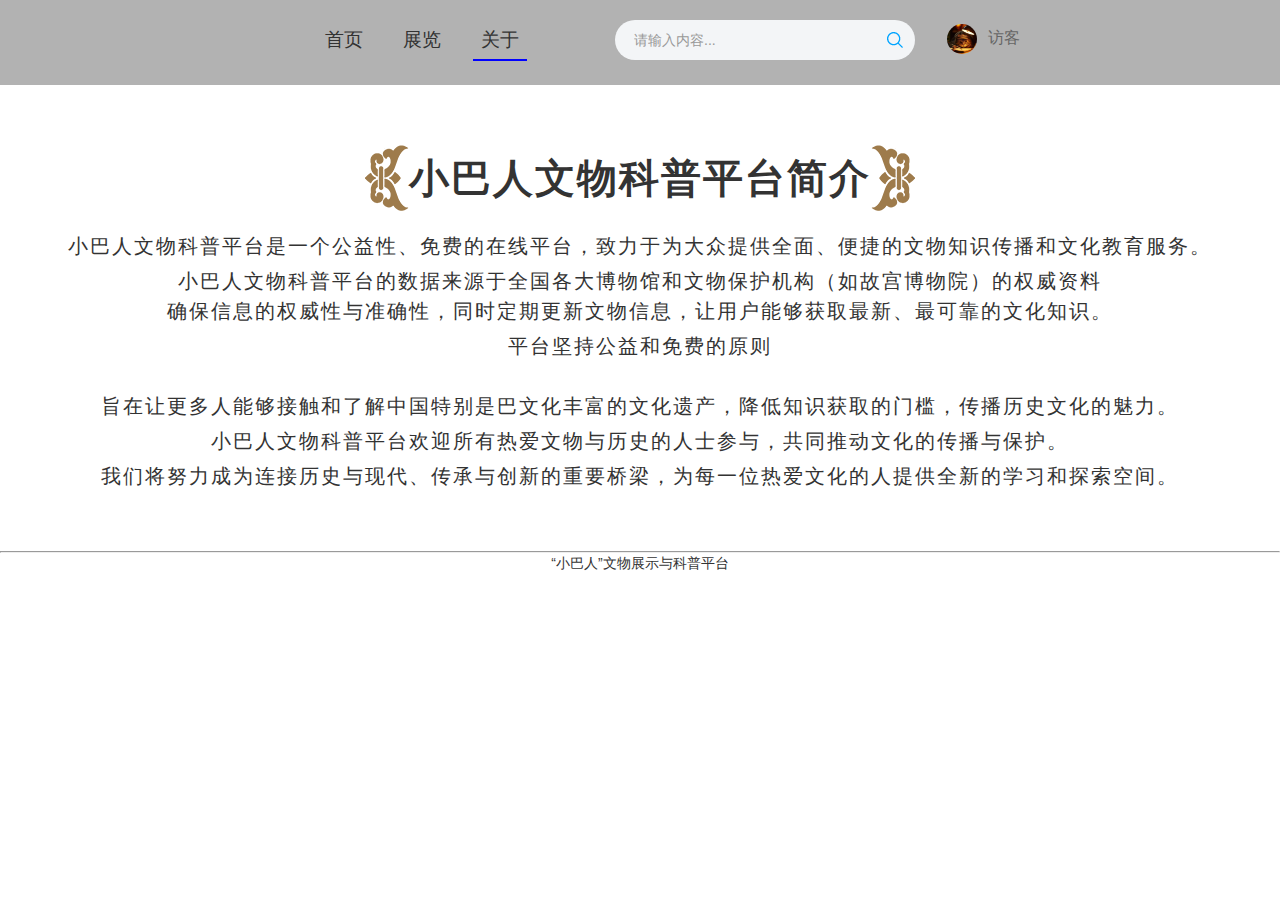
<file: pages/about.html>
<!DOCTYPE html>
<html lang="ch">

<head>
    <meta charset="UTF-8">
    <meta name="viewport" content="width=device-width, initial-scale=1.0">
    <title>关于</title>
    <!-- 一定要先link清除默认样式，再link首页样式 -->
    <link rel="stylesheet" href="../css/base.css">
    <link rel="stylesheet" href="../css/index.css">
    <link rel="stylesheet" href="../css/slide.css">
    <link rel="stylesheet" href="../css/about.css">

    <!--设置图标-->
    <link rel="icon" href="../uploads/favicon.ico" type="image/x-icon">
</head>

<body>
    <div class="header">
        <div class="wrapper">
            <!-- logo栏 -->
            <div class="logo">
                <h1>
                    <a href="#">
                        logo
                    </a>
                </h1>
            </div>
            <!-- 导航栏 -->
            <div class="nav">
                <ul>
                    <li><a href="../index.html">首页</a></li>
                    <li><a href="exhibition.html">展览</a></li>
                    <li><a href="about.html" class="selected">关于</a></li>
                </ul>
            </div>




            <!-- 搜索栏 -->
            <div class="search">
                <input type="text" placeholder="请输入内容...">
                <a href="./building.html"></a>

            </div>


            <!-- 用户 -->
            <div class="user">
                <a href="./building.html">
                    <img src="../uploads/user.png">
                    <span>访客</span>
                </a>

            </div>
        </div>
    </div>

    <div class="summary">
        <div summary_container>
            <h1><img src="../images/关于/letf_icon.png" alt="">小巴人文物科普平台简介<img src="../images/关于/right_icon.png" alt="">
            </h1>
        </div>
        <p>小巴人文物科普平台是一个公益性、免费的在线平台，致力于为大众提供全面、便捷的文物知识传播和文化教育服务。</p>
        <p>小巴人文物科普平台的数据来源于全国各大博物馆和文物保护机构（如故宫博物院）的权威资料<br>
            确保信息的权威性与准确性，同时定期更新文物信息，让用户能够获取最新、最可靠的文化知识。</p>
        <p>平台坚持公益和免费的原则<br>
            <br>
            旨在让更多人能够接触和了解中国特别是巴文化丰富的文化遗产，降低知识获取的门槛，传播历史文化的魅力。</p>
            <p>小巴人文物科普平台欢迎所有热爱文物与历史的人士参与，共同推动文化的传播与保护。</p>
            <p>我们将努力成为连接历史与现代、传承与创新的重要桥梁，为每一位热爱文化的人提供全新的学习和探索空间。</p>
    </div>

    <!-- 底部 -->
    <div class="footer">
        <hr>
        <div class="wrapper">
            <div class="left">
                “小巴人”文物展示与科普平台

            </div>


        </div>

    </div>
</body>
</file>
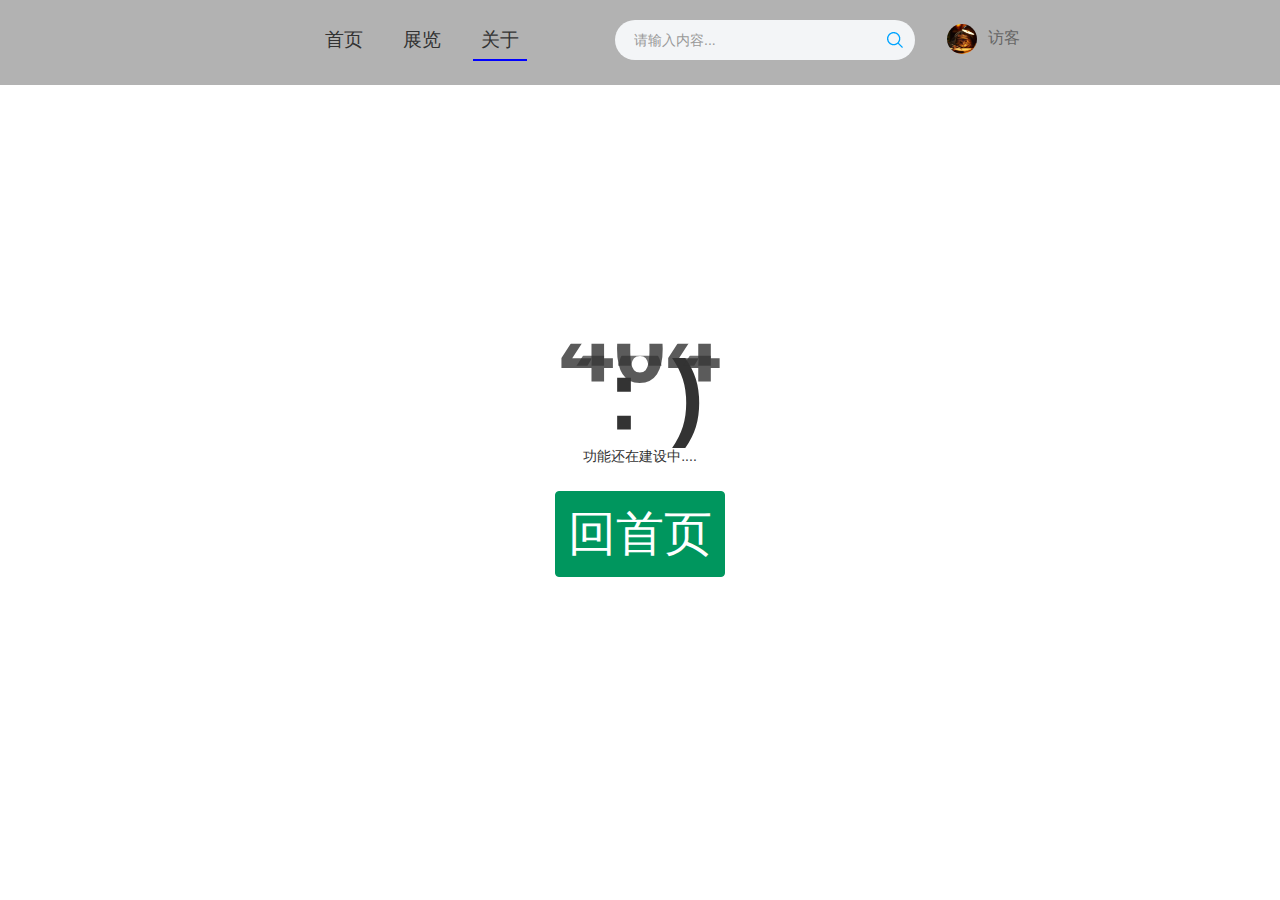
<file: pages/building.html>
<!DOCTYPE html>
<html lang="ch">

<head>
    <meta charset="UTF-8">
    <meta name="viewport" content="width=device-width, initial-scale=1.0">
    <title>关于</title>
    <!-- 一定要先link清除默认样式，再link首页样式 -->
    <link rel="stylesheet" href="../css/base.css">
    <link rel="stylesheet" href="../css/index.css">
    <link rel="stylesheet" href="../css/slide.css">
    <link rel="stylesheet" href="../css/about.css">


    <!--设置图标-->
    <link rel="icon" href="../uploads/favicon.ico" type="image/x-icon">
    <!--引入抖动样式-->
    <link rel="stylesheet" href="../css/building.css">
</head>

<body>
    <div class="header">
        <div class="wrapper">
            <!-- logo栏 -->
            <div class="logo">
                <h1>
                    <a href="#">
                        logo
                    </a>
                </h1>
            </div>
            <!-- 导航栏 -->
            <div class="nav">
                <ul>
                    <li><a href="../index.html">首页</a></li>
                    <li><a href="exhibition.html">展览</a></li>
                    <li><a href="about.html" class="selected">关于</a></li>
                </ul>
            </div>




            <!-- 搜索栏 -->
            <div class="search">
                <input type="text" placeholder="请输入内容...">
                <a
                    href="./building.html"></a>

            </div>


            <!-- 用户 -->
            <div class="user">
                <a
                    href="./building.html">
                    <img src="../uploads/user.png">
                    <span>访客</span>
                </a>

            </div>
        </div>
    </div>

    <div id="root">
        <div class="box-404-wrap">
          <div class="box">
            <div class="d-flex flex-column align-items-center">
              <div class="text-wrap">
                <h1 data-t="404" class="h1">：)</h1>
              </div>
              <div class="text-center mt-2">功能还在建设中....</div>
              <div class="mt-4"><a href="../index.html" role="button" tabindex="0" class="btn btn-primary">回首页</a></div>
            </div>
          </div>
        </div>
      </div>
        </div>
   
</body>
</file>
<file: css/base.css>
/* 基础公共样式：清除默认样式 + 设置通用样式 */
* {
  margin: 0;
  padding: 0;
  box-sizing: border-box;
}

li {
  list-style: none;
}

body {
  font: 14px/1.5 "Microsoft Yahei", "Hiragino Sans GB", "Heiti SC", "WenQuanYi Micro Hei", sans-serif;
  color: #333;
}

a {
  color: #333;
  text-decoration: none;
}
</file>
<file: css/index.css>
/* 首页样式 */
/* 版心 */

/* 头部区域 */


.header .wrapper
{
    padding: 20px;
    /* background-color: #fff; */

    display: flex;

    background-color: rgba(0, 0, 0, 0.3);
}




/* logo */
.logo a
{
    display: block;
    width: 195px;
    height: 40px;
    margin-bottom: 5px;
    background-image: url(https://s3.bmp.ovh/imgs/2024/11/26/be01a36e8eb87ac8.png);
    background-size: cover;
    font-size: 0;
    
}


/* 导航 */
.nav
{
    margin-left: 102px;
}

.nav ul
{
    display: flex;
}

.nav li
{
    margin-right: 24px;
    /* margin-left: 32px; */

}

.nav li a
{
    display: block;
    padding: 6px 8px;
    font-size: 19px;
    color: #333;
    line-height: 27px;

}

/* 并集选择器 ，选中的时候底部出现蓝条*/
.nav .selected,
.nav a:hover
{
    border-bottom: 2px solid blue;
}

/* 搜索 */
.search
{
    display: flex;
    margin-left: 64px;
    padding-left: 19px;
    padding-right: 12px;

    width: 300px;
    height: 40px;
    background-color: #f3f5f7;
    border-radius: 20px;
    align-items: center;
}

.search input
{

    background-color: transparent;
    border: 0px;
    outline: none;
    font-size: 14px;
    flex: 1
}

.search input::placeholder
{
    font-size: 14px;
    color: #999;
}

.search a
{
    width: 16px;
    height: 16px;
    background-image: url(../images/search.png);
}

/* 用户 */
.user
{
    margin-left: 32px;
    margin-top: 4px;
}

.user img
{
    margin-right: 7px;
    /* 行内块居中 */
    vertical-align: middle;
    width: 30px;
    height: 30px;
    border-radius: 100%;
}

.user span
{
    font-size: 16px;
    color: #666;
}

/* banner区域 */
.banner
{
    height: 420px;
    background-color: #0092cb;
}

.banner .wrapper
{
    height: 420px;
    display: flex;
    justify-content: space-between;
    /*调整背景图像大小*/
    background-image: url(https://s3.bmp.ovh/imgs/2024/11/26/e6a27b7c796c961e.png);
    background-size: cover;
    /* 使背景图像覆盖整个 div */
    background-position: center;
    /* 居中显示背景图像 */
    background-repeat: no-repeat;
    /* 防止背景图像重复 */

}




.banner .left
{
    padding: 3px 20px;
    margin: 0 0 40px 0px;
    width: 200px;
    height: 420px;
    background-color: rgba(0, 0, 0, 0.42);

}

.banner .left a
{
    display: block;
    height: 46px;
    background-image: url(../images/right.png);
    background-repeat: no-repeat;
    background-position: right;
    line-height: 46px;
    font-size: 16px;
    color: #fff;
}

.banner .left a:hover
{
    background-image: url(../images/right-hover.png);
    color: #00a4af;
}


/* 建筑 */
.architecture
{
    margin: 18px;
}

/* 标题是公共类，谁想调用都可以 */
.hd
{
    height: 60px;
    line-height: 60px;
    display: flex;
    justify-content: space-between;
}

.hd h3
{
    font-size: 21px;
    font-weight: 400;

}

.hd .more
{
    padding-right: 20px;
    font-size: 14px;
    color: #999;
    background: url(../images/more.png);
    background-repeat: no-repeat;
    background-position: right;
}

/* 建筑 内容*/
.bd ul
{
    display: flex;
    flex-wrap: wrap;
    justify-content: space-between;

}

.bd ul li
{
    margin-bottom: 20px;
    width: 350px;
    height: 300px;
    /* background-color: pink */
}

.bd ul li .pic
{
    height: 250px;
}

.bd ul li .pic img
{
    width: 300px;
    height: 240px;

}

.bd ul li .text
{
    padding: 5px;
    height: 115px;
    background-color: #fff;

}

.bd ul .text h4
{
    margin-top: 8px;
    margin-bottom: 3px;
    height: 40px;
    font-size: 14px;
    line-height: 20px;
    font-weight: 400;
}

.bd li .text p
{
    font-size: 14px;
    line-height: 20px;
    color: #999
}

.bd ul .text p span
{
    color: #fa6400
}

.bd ul .text p i
{
    font-style: normal;
}

/* 建筑 */
.hd ul
{
    display: flex;
}

.hd ul li
{
    margin-right: 60px;
    font-size: 16px;
}

.hd ul li .active
{
    color: #00a4ff;
}



.bd .right img
{
    width: 930px;
    height: 290px;
    padding-bottom: 20px;
}

.bd
{
    display: flex;
    justify-content: space-between;
}

.bd .left
{
    width: 228px;

}

.bd .right
{
    width: 957px;
}

.bd .right img
{
    margin-bottom: 10px;
}

.bd .list ul
{
    width: 1350px;
}


/* 底部版权栏 */
.footer
{
    margin-top: 20px;
    height: 273px;
    justify-content: space-between;
    background-color: #fff;
}

.footer .wrapper .left{
    display: flex;
    justify-content: center;
}


.footer .wrapper .left p
{
    margin-bottom: 14px;
    font-size: 12px;
    line-height: 17px;
    color: #666;
   
}
</file>
<file: css/slide.css>
/* 轮播图 */
.carousel {
    position: relative;
    max-width: 700px;
    margin: auto;
    overflow: hidden;
    margin: 20px 80px;
}

.slides {
    display: flex;
    transition: transform 0.5s ease-in-out;
}

.slide {
    min-width: 100%;
    box-sizing: border-box;
}

.slide img {
    width: 100%;
    height: 360px;
    vertical-align: middle;
  
}

button {
    position: absolute;
    top: 50%;
    transform: translateY(-50%);
    background-color: rgba(0, 0, 0, 0.5);
    color: white;
    border: none;
    padding: 10px 20px; /* Increase padding for larger buttons */
    font-size: 30px; /* Increase font size for larger text */
    cursor: pointer;
    z-index: 10;
}

.prev {
    left: 10px;
}

.next {
    right: 10px;
}


  
  #box {
    border-radius: 15px;
    border: 10px solid rgba(0, 0, 0, 0.2);
    box-shadow: 0 4px 8px rgba(0, 0, 0, 0.2);
    /* width: 300px; */
    height: auto;
  }
</file>
<file: css/about.css>
*{
	margin: 0;
	padding: 0;
}
.summary{
	width: 100%;
	text-align: center;
	margin: 60px 0;
}
.summary h1{
	
	font-size: 40px;
	line-height: 35px;
	letter-spacing: 2px;
	margin: 20px 0;
	vertical-align: middle;
	display: flex;
    align-items: center; /* 垂直居中 */
	justify-content: center; /* 水平居中（可选） */	
}

.summary p{
	font-size: 20px;
	letter-spacing: 2px;
	margin: 5px 0 5px 0;
}
.about_container{
	height: 500px;
	margin-left: 10px;
	display: flex;
	justify-content: space-around;  
	}

.about_left{
	width: 360px;
	height: 450px;
    color: #000;
    font-size: 30px;

	background-image: url(../images/关于/云纹6.jpg);
}
.about_right{
    display: flex;
	width: 960px;
	height: 450px;
	background-image: url(../images/关于/云纹5.jpg);
}

.wang_pic{
	margin: 30px;
}
#position{
    font-size: 30px;
}

.intr{
    font-size: 20px;
}
.about_container p{
	letter-spacing: 2px;
	margin: 20px 0 5px 0;
	margin-left: 20px;
    color: #000;
}
</file>
<file: css/building.css>
.box-404-wrap
{
    position: fixed;
    left: 0;
    right: 0;
    top: 0;
    bottom: 0;
    display: flex;
    justify-content: center;
    align-items: center
}

.box-404-wrap .box
{
    margin: 0 auto;
    padding: 4rem 1.25rem;
    background-color: #fff;
    width: 546px;
    border-radius: .25rem
}

.box-404-wrap .box .text-wrap
{
    position: relative;
    width: 100%;
    height: 7.1875rem;
    text-align: center;
    z-index: 3
}

.box-404-wrap .box .text-wrap .h1,
.box-404-wrap .box .text-wrap h1
{
    position: absolute;
    text-align: center;
    width: 100%;
    font-size: 6rem;
    font-weight: 700;
    margin: 0;
    animation: shake .6s ease-in-out infinite alternate;
    user-select: none
}

.box-404-wrap .box .text-wrap .h1:before,
.box-404-wrap .box .text-wrap h1:before
{
    content: attr(data-t);
    position: absolute;
    left: 50%;
    transform: translate(-50%, .34em);
    height: .1em;
    line-height: .5em;
    width: 100%;
    animation: scan .5s ease-in-out 358ms infinite alternate, glitch-anim .3s ease-in-out infinite alternate;
    overflow: hidden;
    opacity: .7
}

.box-404-wrap .box .text-wrap .h1:after,
.box-404-wrap .box .text-wrap h1:after
{
    content: attr(data-t);
    position: absolute;
    top: -12px;
    left: 50%;
    transform: translate(-50%, .34em);
    height: .5em;
    line-height: .1em;
    width: 100%;
    animation: scan 665ms ease-in-out 377ms infinite alternate, glitch-anim .3s ease-in-out infinite alternate;
    overflow: hidden;
    opacity: .8
}

@media only screen and (max-width:480px)
{
    .box-404-wrap .box .box
    {
        width: 100%
    }
}

.box-404-wrap .box .clearfix:after,
.box-404-wrap .box .clearfix:before
{
    content: " ";
    display: table
}

.box-404-wrap .box .clearfix:after
{
    clear: both
}

.d-flex
{
    display: flex !important
}
.flex-column
{
    flex-direction: column !important
}

.flex-row-reverse
{
    flex-direction: row-reverse !important
}

.flex-column-reverse
{
    flex-direction: column-reverse !important
}
.align-items-center
{
    align-items: center !important
}
.text-center
{
    text-align: center !important
}

.mt-2
{
    margin-top: .5rem !important
}

.mt-4
{
    margin-top: 1.5rem !important
}

.btn
{
    display: inline-block;
    font-weight: 400;
    line-height: 1.5;
    color: #212529;
    text-align: center;
    text-decoration: none;
    vertical-align: middle;
    cursor: pointer;
    user-select: none;
    background-color: transparent;
    border: 1px solid transparent;
    padding: .375rem .75rem;
    font-size: 3rem;
    border-radius: .25rem;
    transition: color .15s ease-in-out, background-color .15s ease-in-out, border-color .15s ease-in-out, box-shadow .15s ease-in-out
}

@media (prefers-reduced-motion:reduce)
{
    .btn
    {
        transition: none
    }
}

.btn:hover
{
    color: #212529
}

.btn-primary
{
    color: #fff;
    background-color: #00965e;
    border-color: #00965e
}

.btn-primary:hover
{
    color: #fff;
    background-color: #008050;
    border-color: #00784b
}


.box-404-wrap
{
    position: fixed;
    left: 0;
    right: 0;
    top: 0;
    bottom: 0;
    display: flex;
    justify-content: center;
    align-items: center
}

.box-404-wrap .box
{
    margin: 0 auto;
    padding: 4rem 1.25rem;
    background-color: #fff;
    width: 546px;
    border-radius: .25rem
}

.box-404-wrap .box .text-wrap
{
    position: relative;
    width: 100%;
    height: 7.1875rem;
    text-align: center;
    z-index: 3
}

.box-404-wrap .box .text-wrap .h1,
.box-404-wrap .box .text-wrap h1
{
    position: absolute;
    text-align: center;
    width: 100%;
    font-size: 6rem;
    font-weight: 700;
    margin: 0;
    animation: shake .6s ease-in-out infinite alternate;
    user-select: none
}

.box-404-wrap .box .text-wrap .h1:before,
.box-404-wrap .box .text-wrap h1:before
{
    content: attr(data-t);
    position: absolute;
    left: 50%;
    transform: translate(-50%, .34em);
    height: .1em;
    line-height: .5em;
    width: 100%;
    animation: scan .5s ease-in-out 358ms infinite alternate, glitch-anim .3s ease-in-out infinite alternate;
    overflow: hidden;
    opacity: .7
}

.box-404-wrap .box .text-wrap .h1:after,
.box-404-wrap .box .text-wrap h1:after
{
    content: attr(data-t);
    position: absolute;
    top: -12px;
    left: 50%;
    transform: translate(-50%, .34em);
    height: .5em;
    line-height: .1em;
    width: 100%;
    animation: scan 665ms ease-in-out 377ms infinite alternate, glitch-anim .3s ease-in-out infinite alternate;
    overflow: hidden;
    opacity: .8
}

@media only screen and (max-width:480px)
{
    .box-404-wrap .box .box
    {
        width: 100%
    }
}

.box-404-wrap .box .clearfix:after,
.box-404-wrap .box .clearfix:before
{
    content: " ";
    display: table
}

.box-404-wrap .box .clearfix:after
{
    clear: both
}

@keyframes scan
{

    0%,
    20%,
    to
    {
        height: 0;
        transform: translate(-50%, .44em)
    }

    10%,
    15%
    {
        height: 1em;
        line-height: .2em;
        transform: translate(-55%, .2em)
    }
}

@keyframes attn
{

    0%,
    to
    {
        opacity: 1
    }

    30%,
    35%
    {
        opacity: .4
    }
}

@keyframes shake
{

    0%,
    to
    {
        transform: translate(-1px)
    }

    10%
    {
        transform: translate(2px, 1px)
    }

    30%
    {
        transform: translate(-3px, 2px)
    }

    35%
    {
        transform: translate(2px, -3px);
        filter: blur(4px)
    }

    45%
    {
        transform: translate(2px, 2px) skewY(-8deg) scaleX(.96);
        filter: blur(0)
    }

    50%
    {
        transform: translate(-3px, 1px)
    }
}

@keyframes glitch-anim
{
    0%
    {
        clip: rect(49px, 9999px, 19px, 0)
    }

    10%
    {
        clip: rect(81px, 9999px, 76px, 0)
    }

    20%
    {
        clip: rect(67px, 9999px, 4px, 0)
    }

    30%
    {
        clip: rect(99px, 9999px, 90px, 0)
    }

    40%
    {
        clip: rect(63px, 9999px, 59px, 0)
    }

    50%
    {
        clip: rect(75px, 9999px, 31px, 0)
    }

    60%
    {
        clip: rect(33px, 9999px, 23px, 0)
    }

    70%
    {
        clip: rect(23px, 9999px, 19px, 0)
    }

    80%
    {
        clip: rect(58px, 9999px, 53px, 0)
    }

    90%
    {
        clip: rect(95px, 9999px, 88px, 0)
    }

    to
    {
        clip: rect(34px, 9999px, 61px, 0)
    }
}
</file>
